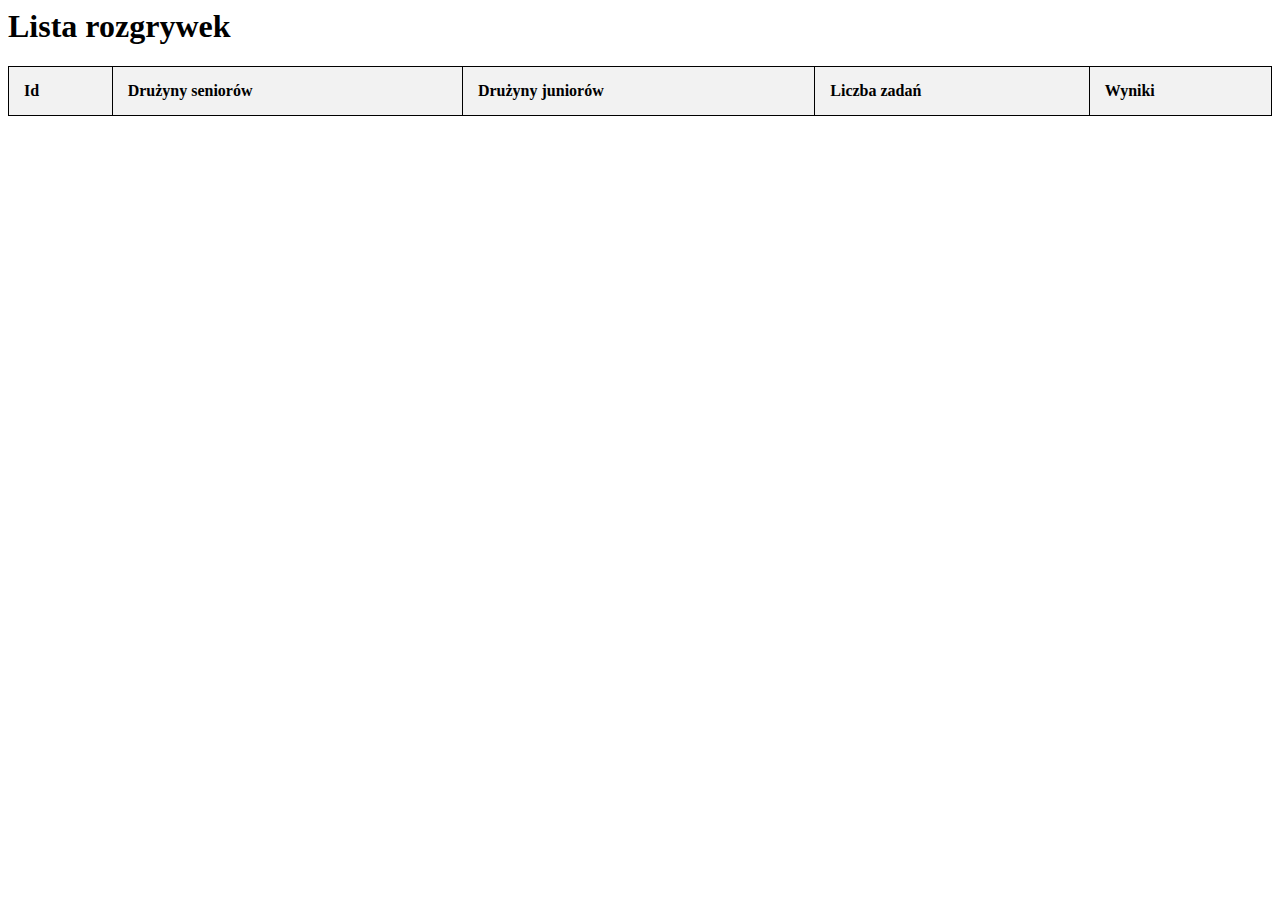
<file: matchlist/index.html>
<html>
<head>
    <meta charset="utf-8">
    <title>Lista meczy</title>
    <script src="../storage_manager.js"></script>
    <script src="script.js"></script>
    <link rel="stylesheet" type="text/css" href="style.css">
</head>
<body onload="start()">
    <h1>Lista rozgrywek</h1>
    <table id="matches">
        <tr>
            <th>Id</th>
            <th>Drużyny seniorów</th>
            <th>Drużyny juniorów</th>
            <th>Liczba zadań</th>
            <th>Wyniki</th>
        </tr>
    </table>
</html>
</file>
<file: matchlist/style.css>
table{
    width: 100%;
    border-collapse: collapse;
    margin-top: 20px;
}

table, th, td {
    border: 1px solid black;
}

th, td {
    padding: 15px;
    text-align: left;
}

th {
    background-color: #f2f2f2;
}

tr:nth-child(even) {
    background-color: #f2f2f2;
}
</file>
